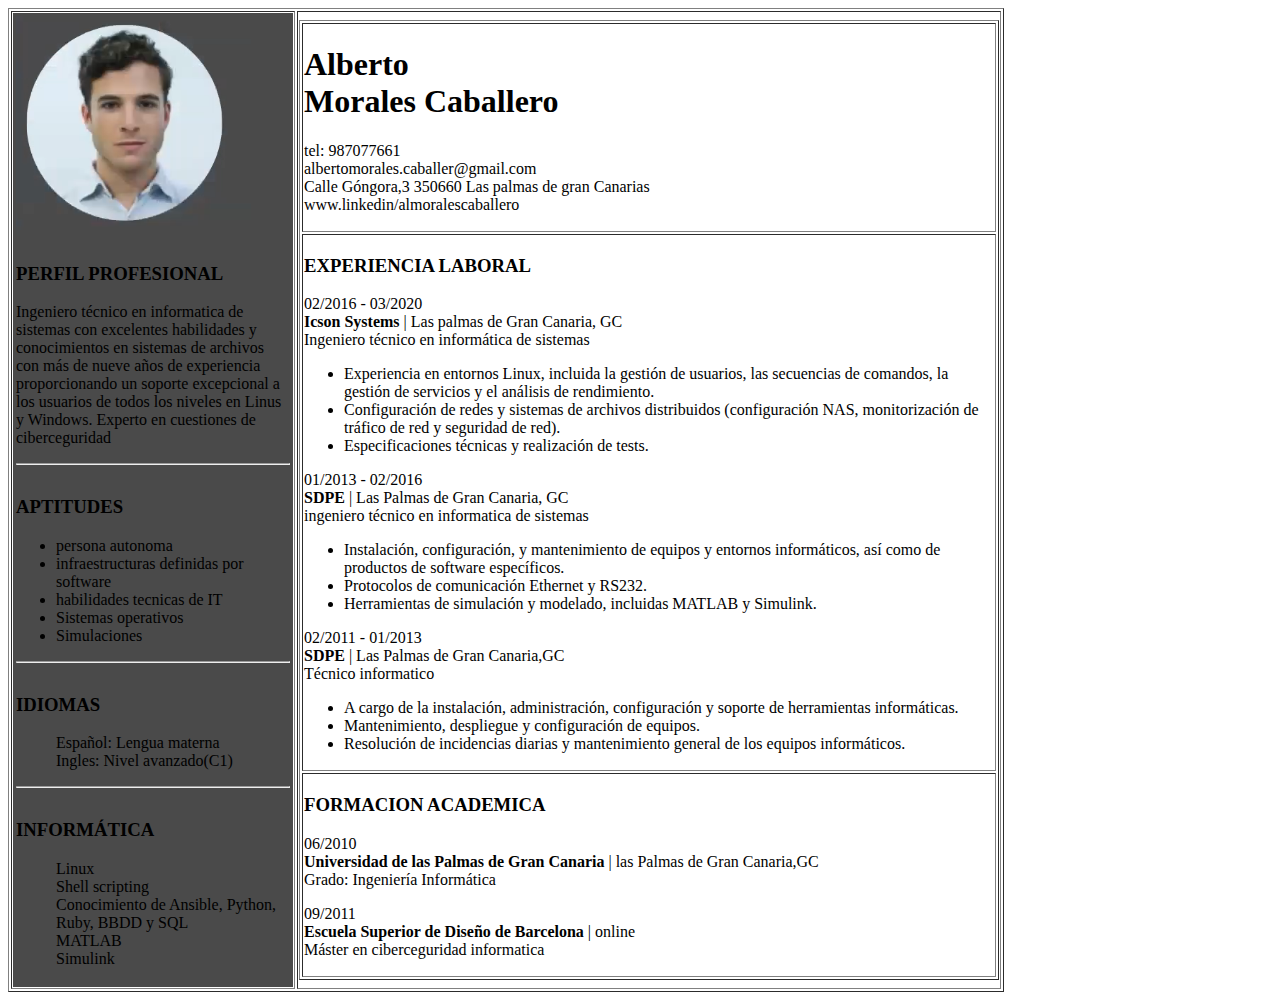
<file: CLASE01/index.html>
<!DOCTYPE html>
<html lang="en">
<head>
    <meta charset="UTF-8">
    <meta http-equiv="X-UA-Compatible" content="IE=edge">
    <meta name="viewport" content="width=device-width, initial-scale=1.0">
    <title>Document</title>
</head>
<body>
    <table border="1">
        <tr>
            <td>
                <table border="0" width="280px" style="background-color: #4A4A4A;">
                    <tr>
                        <td><img src="foto.png" alt=""></td>
                    </tr>
                    <tr>
                        <td><h3>PERFIL PROFESIONAL</h3>
                            <P>Ingeniero técnico en informatica de sistemas con excelentes 
                            habilidades y conocimientos en sistemas de archivos con más de 
                            nueve años de experiencia proporcionando un soporte excepcional 
                            a los usuarios de todos los niveles en Linus y Windows. Experto 
                            en cuestiones de ciberceguridad</P> <hr>
                    </td>
                    </tr>
                    <tr>
                        <td>
                            <h3>APTITUDES</h3>
                            <ul>
                                <li>persona autonoma</li>
                                <li> infraestructuras definidas por software</li>
                                    <li>habilidades tecnicas de IT</li>
                                        <li>Sistemas operativos</li>
                                            <li>Simulaciones</li> 
                            </ul><hr>
                        </td>
                    </tr>
                    <tr>
                        <td><h3>IDIOMAS</h3>
                        <ul>
                            Español: Lengua materna <br>
                            Ingles: Nivel avanzado(C1)
                        </ul> <hr>
                            
                        
                        </td>
                    </tr>
                    <tr>
                        <td><h3>INFORMÁTICA</h3>
                            <ul>
                                Linux <br>
                                Shell scripting <br>
                                Conocimiento de Ansible, Python, Ruby, BBDD y SQL <br>
                                MATLAB <br>
                                Simulink
                            </ul>
                        </td>
                    </tr>
                </table>
            </td>
            <td>
                <table border="1" width="700">
                    <tr>
                        <td>
                            <h1>Alberto <br> Morales Caballero</h1>
                            <p>tel: 987077661 <br>
                            albertomorales.caballer@gmail.com <br>
                            Calle Góngora,3 350660 Las palmas de gran Canarias <br>
                            www.linkedin/almoralescaballero</p>
                        </td>
                    </tr>
                    <tr>
                        <td>
                            <h3>EXPERIENCIA LABORAL</h3>
                            <p>02/2016 - 03/2020 <br>
                                <b>Icson Systems</b> | Las palmas de Gran Canaria, GC <br>
                                Ingeniero técnico en informática de sistemas <br>
                            </p>
                            <ul>
                                <li>Experiencia en entornos Linux, incluida la gestión de usuarios, las secuencias
                                    de comandos, la gestión de servicios y el análisis de rendimiento.</li>
                                <li>Configuración de redes y sistemas de archivos distribuidos (configuración
                                    NAS, monitorización de tráfico de red y seguridad de red).</li>
                                <li>Especificaciones técnicas y realización de tests.</li>
                            </ul>
                            <p>
                                01/2013 - 02/2016 <br>
                               <b>SDPE</b> | Las Palmas de Gran Canaria, GC <br>
                                ingeniero técnico en informatica de sistemas <br>

                            </p>
                            <ul>
                                <li>Instalación, configuración, y mantenimiento de equipos y entornos
                                    informáticos, así como de productos de software específicos.</li>
                                <li>Protocolos de comunicación Ethernet y RS232.</li>
                                <li>Herramientas de simulación y modelado, incluidas MATLAB y Simulink.</li>
                            </ul>
                            <p>
                                02/2011 - 01/2013 <br>
                                <b>SDPE</b> | Las Palmas de Gran Canaria,GC <br>
                                Técnico informatico <br>
                            </p>
                            <ul>
                                <li>A cargo de la instalación, administración, configuración y soporte de
                                    herramientas informáticas.</li>
                                <li>Mantenimiento, despliegue y configuración de equipos.</li>
                                <li>Resolución de incidencias diarias y mantenimiento general de los equipos
                                    informáticos.</li>
                            </ul>

                        </td>
                    </tr>
                    <tr>
                        <td><h3>FORMACION ACADEMICA</h3>
                        <p>06/2010 <br>
                        <b>Universidad de las Palmas de Gran Canaria</b> | las Palmas de Gran Canaria,GC <br>
                    Grado: Ingeniería Informática</p>
                    <p>
                        09/2011 <br>
                        <b>Escuela Superior de Diseño de Barcelona</b> | online <br>
                        Máster en ciberceguridad informatica 
                    </p>
                        
                        
                        </td>
                    </tr>
                </table>
            </td>
        </tr>
    </table>
</body>
</html>
</file>
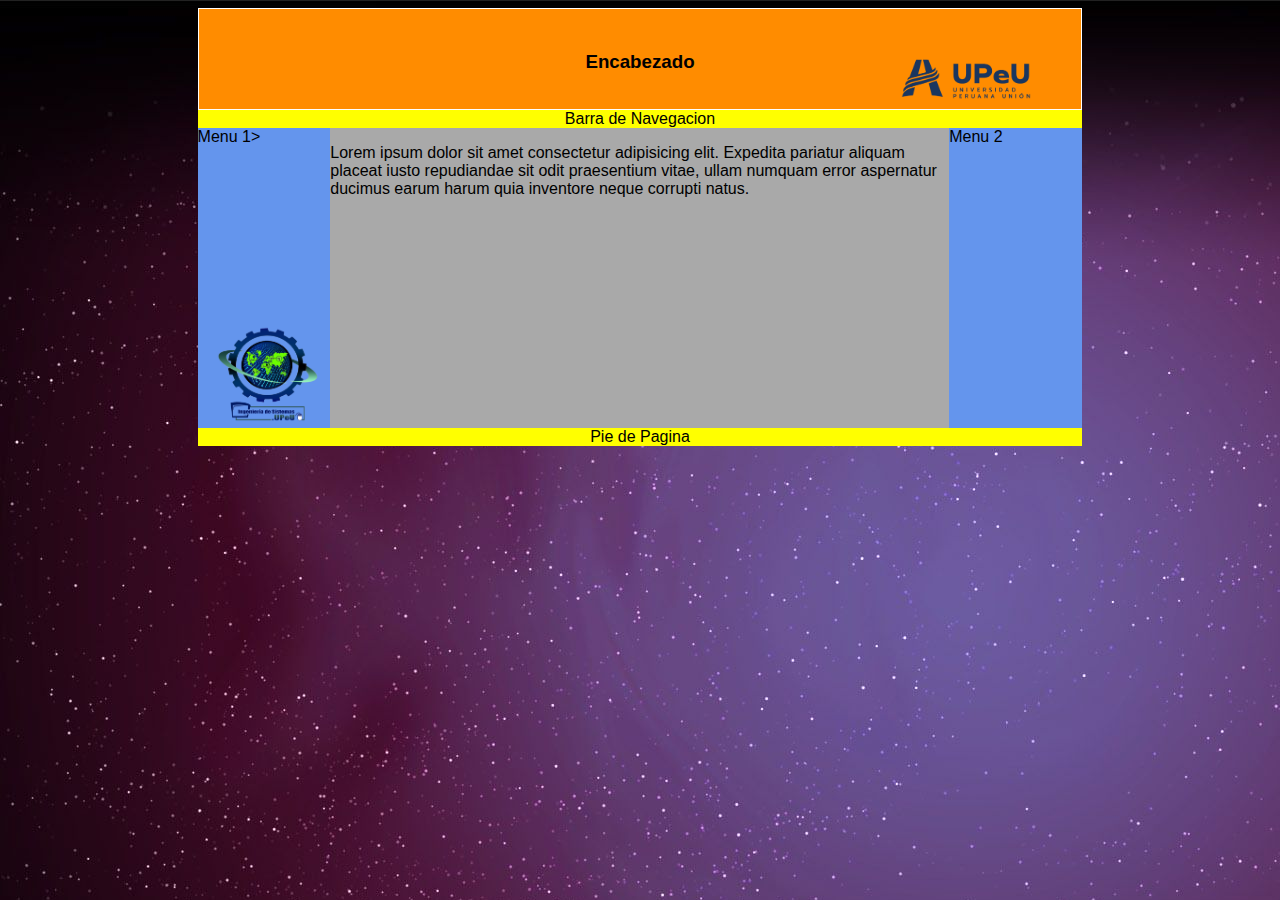
<file: CLASE02/index.html>
<!DOCTYPE html>
<html lang="en">
<head>
    <meta charset="UTF-8">
    <meta http-equiv="X-UA-Compatible" content="IE=edge">
    <meta name="viewport" content="width=device-width, initial-scale=1.0">
    <title>Document</title>
    <link rel="stylesheet" href="styles.css">
</head>
<body>
    <div class="container">
        <header>
            <div class="logo">
                <img width="130px" src= "LOGO-UPEU-A.png"> </div>
            <h3 id="encabezado">Encabezado</h3></header>
        <nav> Barra de Navegacion </nav>
        <div class="menu1" > Menu 1>
            <div class="logo2">
                <img width="130px" src= "LOGO-SISTEMAS0.png"> </div>
        </div>
        <div class="texto">
              <section>
                  <article>
                      <p>Lorem ipsum dolor sit amet consectetur adipisicing elit. Expedita pariatur aliquam placeat 
                          iusto repudiandae sit odit praesentium vitae, 
                          ullam numquam error aspernatur ducimus earum harum quia inventore neque corrupti natus.
                        </p>
                  </article>
              </section>
        </div>
        <div class="menu2" > Menu 2</div>
        <footer>Pie de Pagina</footer>
    </div>  
</body>
</html>
</file>
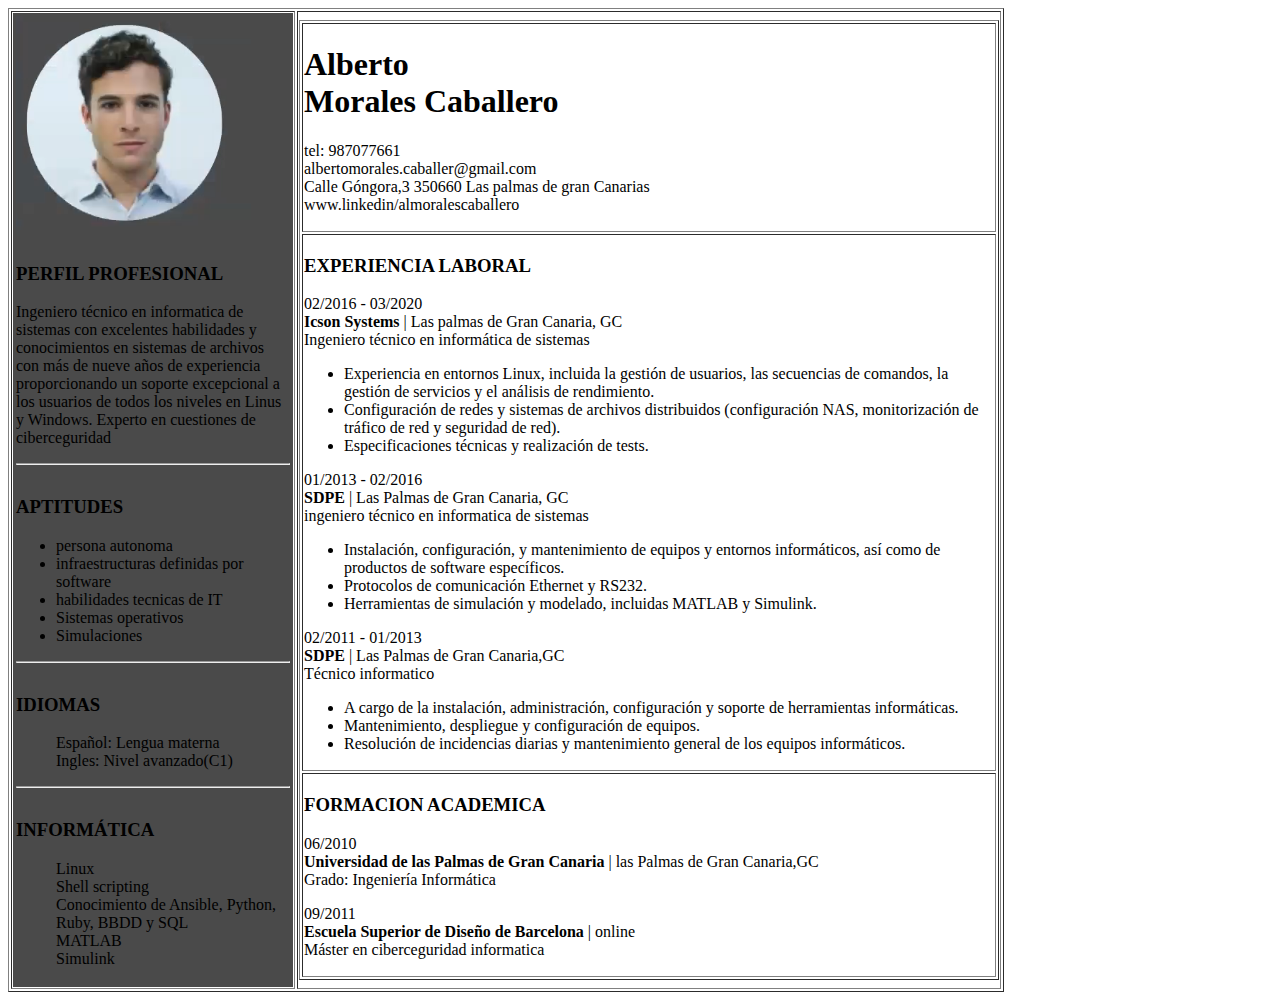
<file: TAREA/Perfil Vocacional.html>
<!DOCTYPE html>
<html lang="en">
<head>
    <meta charset="UTF-8">
    <meta http-equiv="X-UA-Compatible" content="IE=edge">
    <meta name="viewport" content="width=device-width, initial-scale=1.0">
    <title>Document</title>
</head>
<body>
    <table border="1">
        <tr>
            <td>
                <table border="0" width="280px" style="background-color: #4A4A4A;">
                    <tr>
                        <td><img src="foto.png" alt=""></td>
                    </tr>
                    <tr>
                        <td><h3>PERFIL PROFESIONAL</h3>
                            <P>Ingeniero técnico en informatica de sistemas con excelentes 
                            habilidades y conocimientos en sistemas de archivos con más de 
                            nueve años de experiencia proporcionando un soporte excepcional 
                            a los usuarios de todos los niveles en Linus y Windows. Experto 
                            en cuestiones de ciberceguridad</P> <hr>
                    </td>
                    </tr>
                    <tr>
                        <td>
                            <h3>APTITUDES</h3>
                            <ul>
                                <li>persona autonoma</li>
                                <li> infraestructuras definidas por software</li>
                                    <li>habilidades tecnicas de IT</li>
                                        <li>Sistemas operativos</li>
                                            <li>Simulaciones</li> 
                            </ul><hr>
                        </td>
                    </tr>
                    <tr>
                        <td><h3>IDIOMAS</h3>
                        <ul>
                            Español: Lengua materna <br>
                            Ingles: Nivel avanzado(C1)
                        </ul> <hr>
                            
                        
                        </td>
                    </tr>
                    <tr>
                        <td><h3>INFORMÁTICA</h3>
                            <ul>
                                Linux <br>
                                Shell scripting <br>
                                Conocimiento de Ansible, Python, Ruby, BBDD y SQL <br>
                                MATLAB <br>
                                Simulink
                            </ul>
                        </td>
                    </tr>
                </table>
            </td>
            <td>
                <table border="1" width="700">
                    <tr>
                        <td>
                            <h1>Alberto <br> Morales Caballero</h1>
                            <p>tel: 987077661 <br>
                            albertomorales.caballer@gmail.com <br>
                            Calle Góngora,3 350660 Las palmas de gran Canarias <br>
                            www.linkedin/almoralescaballero</p>
                        </td>
                    </tr>
                    <tr>
                        <td>
                            <h3>EXPERIENCIA LABORAL</h3>
                            <p>02/2016 - 03/2020 <br>
                                <b>Icson Systems</b> | Las palmas de Gran Canaria, GC <br>
                                Ingeniero técnico en informática de sistemas <br>
                            </p>
                            <ul>
                                <li>Experiencia en entornos Linux, incluida la gestión de usuarios, las secuencias
                                    de comandos, la gestión de servicios y el análisis de rendimiento.</li>
                                <li>Configuración de redes y sistemas de archivos distribuidos (configuración
                                    NAS, monitorización de tráfico de red y seguridad de red).</li>
                                <li>Especificaciones técnicas y realización de tests.</li>
                            </ul>
                            <p>
                                01/2013 - 02/2016 <br>
                               <b>SDPE</b> | Las Palmas de Gran Canaria, GC <br>
                                ingeniero técnico en informatica de sistemas <br>

                            </p>
                            <ul>
                                <li>Instalación, configuración, y mantenimiento de equipos y entornos
                                    informáticos, así como de productos de software específicos.</li>
                                <li>Protocolos de comunicación Ethernet y RS232.</li>
                                <li>Herramientas de simulación y modelado, incluidas MATLAB y Simulink.</li>
                            </ul>
                            <p>
                                02/2011 - 01/2013 <br>
                                <b>SDPE</b> | Las Palmas de Gran Canaria,GC <br>
                                Técnico informatico <br>
                            </p>
                            <ul>
                                <li>A cargo de la instalación, administración, configuración y soporte de
                                    herramientas informáticas.</li>
                                <li>Mantenimiento, despliegue y configuración de equipos.</li>
                                <li>Resolución de incidencias diarias y mantenimiento general de los equipos
                                    informáticos.</li>
                            </ul>

                        </td>
                    </tr>
                    <tr>
                        <td><h3>FORMACION ACADEMICA</h3>
                        <p>06/2010 <br>
                        <b>Universidad de las Palmas de Gran Canaria</b> | las Palmas de Gran Canaria,GC <br>
                    Grado: Ingeniería Informática</p>
                    <p>
                        09/2011 <br>
                        <b>Escuela Superior de Diseño de Barcelona</b> | online <br>
                        Máster en ciberceguridad informatica 
                    </p>
                        
                        
                        </td>
                    </tr>
                </table>
            </td>
        </tr>
    </table>
</body>
</html>
</file>
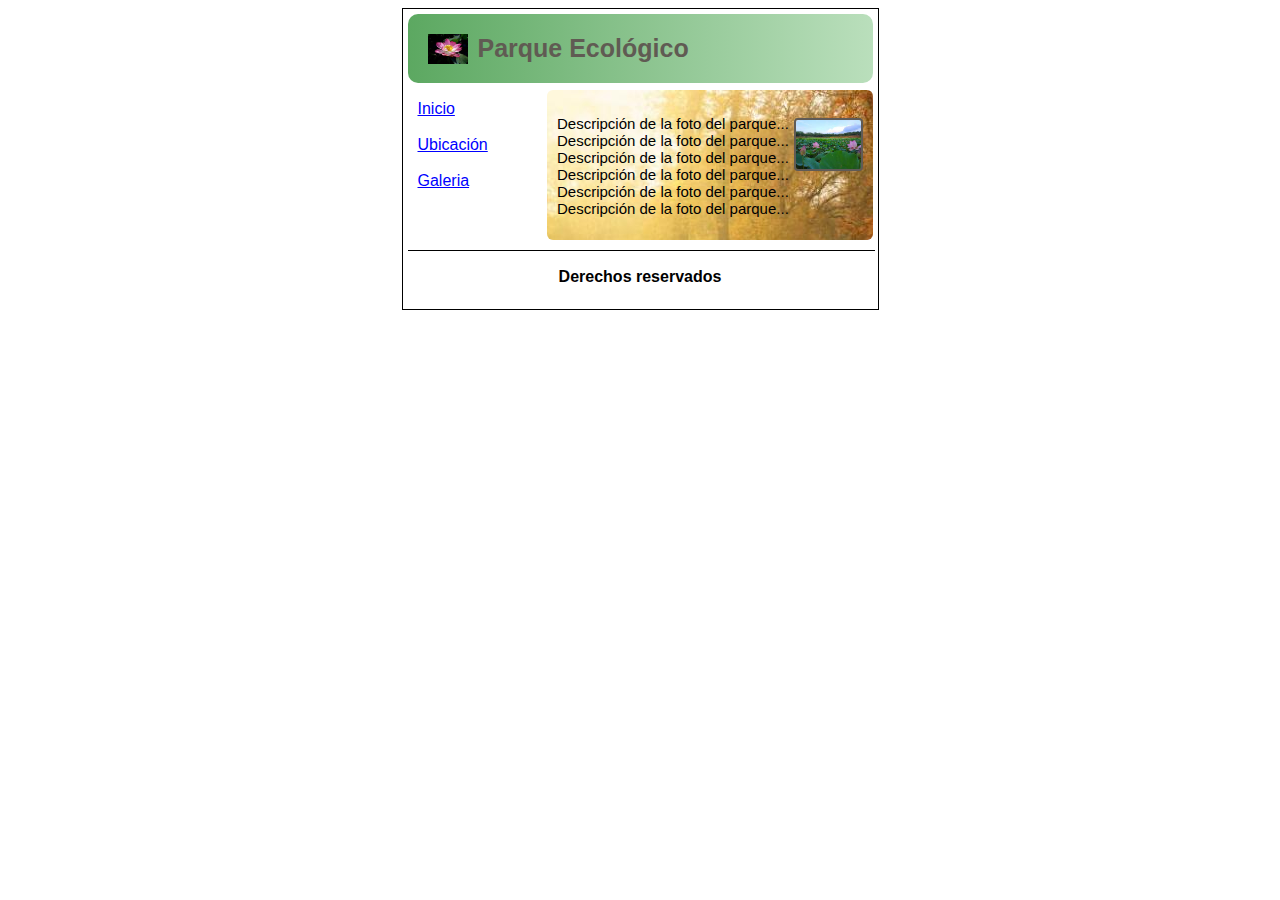
<file: TAREA2/ParqueEcologico.html>
<!DOCTYPE html>
<html lang="es">
<head>
    <meta charset="UTF-8">
    <meta http-equiv="X-UA-Compatible" content="IE=edge">
    <meta name="viewport" content="width=device-width, initial-scale=1.0">
    <title>Parque Ecológico</title>
    <link rel="stylesheet" href="Style.css">
</head>
<body>
    <div class="container">
        <div class="forma">
        <header>
            <div class="logo"> 
                <img src="Imagenes/flor.jpg" width="40"> 
            </div>
            <h3 id="encabezado">Parque Ecológico</h3> 
        </header>
        <div class="menu1">
            <p id="menu1">
                <u>Inicio <br> <br> Ubicación <br> <br> Galeria</u> </p>
        </div>
        <div class="texto">
                <p id="texto"> 
                    <img id="img" src="Imagenes/flores.jpg" width="65"> 
                    Descripción de la foto del parque...<br>
                    Descripción de la foto del parque... <br>
                    Descripción de la foto del parque... <br>
                    Descripción de la foto del parque... <br>
                    Descripción de la foto del parque... <br>
                    Descripción de la foto del parque... 
                </p>
        </div>
        <hr size="1px" color="black" width="100%"/>
        <footer><h4 id="pie">Derechos reservados</h4></footer>
        </div>
    </div>
</body>
</html>
</file>
<file: CLASE02/styles.css>
body{
    font-family: Arial, Helvetica, sans-serif;
    background-image: url("cua.jpg");
}
header{
    background-color: darkorange;
    height: 100px;
    text-align: center;
    border: 1px solid white;
    position: relative;
}
#encabezado{
    margin-top: 42px;
}
nav{
    background-color: yellow;
    text-align: center;
}
#nav{
    margin: 12;
}
.menu1{
    background-color: cornflowerblue;
    height: 300px;
    width: 15%;
    float: left;
    position: relative;
}
.texto{
    background-color: darkgrey;
    height: 300px;
    width: 69.95%;
    float: left;
}
.menu2{
    background-color: cornflowerblue;
    height: 300px;
    width: 15%;
    float: left; 
}
footer{
    background-color: yellow;
    text-align: center;
}
#pie{
    padding-top: 35px;
}

.container{
    width: 70%;
    margin: 0 auto;
}
.logo{
    position: absolute;
    right: 50px;
    top: 50px;
} 
.logo2{
    position: absolute;
    right: 00px;
    bottom: 00px;
    image-rendering:center;
}
</file>
<file: TAREA2/Style.css>
body {
    font-family: Arial, Helvetica, sans-serif;
}

h1,h2,h3,h4,h5,h6 {
    margin: 0px;
    padding: 0px;
}

header {
    position: relative;
    background: linear-gradient(to right, #5CA861 , #BADFBC);
    padding: 20px;
    margin-bottom: 5px;
    border-radius: 10px;
    text-align: left;
}

#encabezado {
    color: #605B53;
    font-weight: 800;
    font-size: 25px;
    margin-top: 0px;
    margin-left: 50px;
}

.logo {
    position: absolute;
    left: 20px;
    top: 20px;
}

div.menu1 {
    position: relative;
    background-color: rgb(255, 255, 255);
    color: blue;
    border-radius: 10px;
    margin-top: 2px;
    height: 150px;
    width: 30%;
    float: left;
    text-align: left;
}

#menu1 {
    margin: 10px;
}

.texto {
    position: relative;
    background: url("Imagenes/fondobosque.jpeg");
    margin-top: 2px;
    margin-bottom: 10px;
    border-radius: 6px;
    height: 150px;
    width: 70%;
    float: left;
}

#texto {
    font-size: 15px;
    margin: 10px;
    margin-top: 25px;
    margin-right: 0px;
}

#img {
    border: 2px solid #605B56;
    border-radius: 4px;
    margin: 3px;
    margin-right: 10px;
    float: right;
}

hr {
    margin-top: 100px;
}

footer {
    border-radius: 8px;
    height: 30px;
    margin-top: 10px;
    text-align: center;
}

#pie {
    padding-top: 7px;
}

.container{
    margin: 0 auto;
    border: 1px solid black;
    width: 475px;
    height: 300px;
}

.forma {
    margin: 5px;
}
</file>
